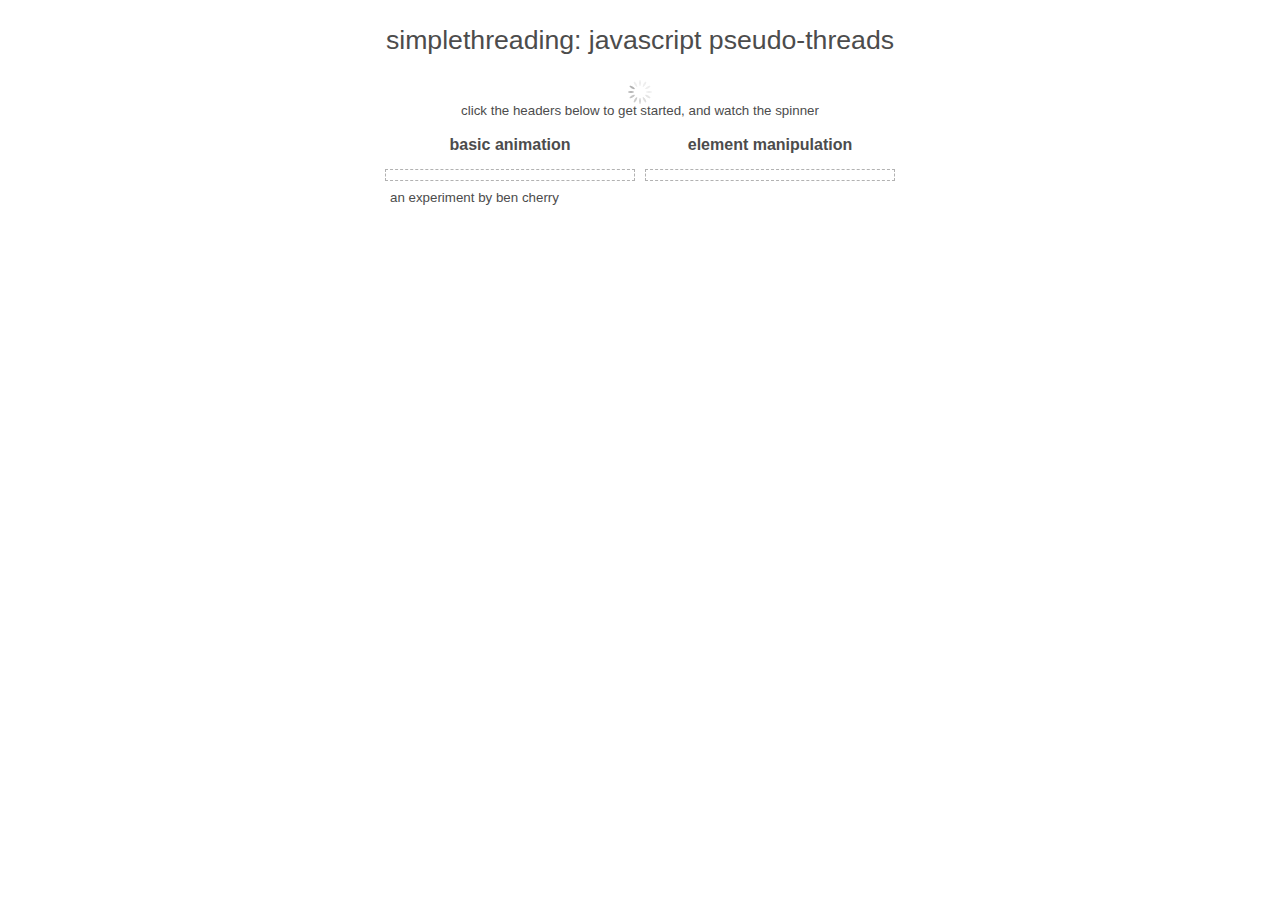
<file: index.html>
<html>
<head>
	<title>simplethreading: javascript pseudo-threads</title>
	<link type="text/css" rel="stylesheet" href="reset.css" />
	<link type="text/css" rel="stylesheet" href="demo.css" />
</head>
<body>
	<h1>simplethreading: javascript pseudo-threads</h1>
	<div id="simplethreading" class="clearfix">
		<div class="preloader"><img src="ajax-loader.gif"/></div>
		<div class="tip">click the headers below to get started, and watch the spinner</div>
		<div id="basic-animation" class="demo clearfix">
			<h2 class="start">basic animation</h2>
			<div class="output clearfix"></div>
		</div>
		<div id="element-manipulation" class="demo clearfix">
			<h2 class="start">element manipulation</h2>
			<div class="output clearfix"></div>
		</div>				
	</div>
	<div class="footer">an experiment by <a href="http://bcherry.net">ben cherry</a></div>
	<script src="jquery-1.3.2.min.js" type="text/javascript"></script>
	<script src="LAB.min.js" type="text/javascript"></script>
	<script type="text/javascript">
		$LAB
		.script("simplethreading.js")
		.block()
		.script("demo.js")
	</script>
</body>
</html>
</file>
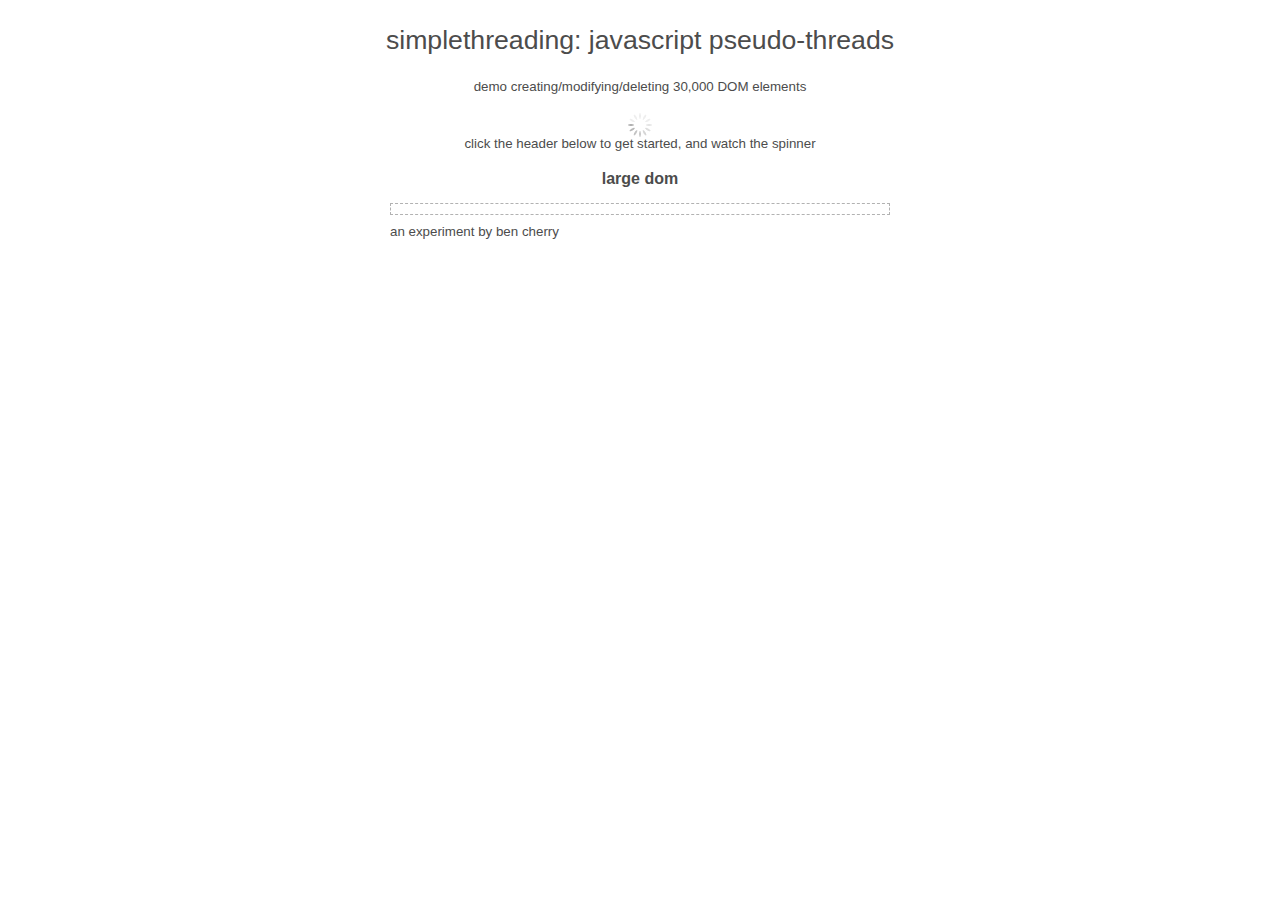
<file: largedom.html>
<html>
<head>
	<title>simplethreading: javascript pseudo-threads</title>
	<link type="text/css" rel="stylesheet" href="reset.css" />
	<link type="text/css" rel="stylesheet" href="demo.css" />
</head>
<body>
	<h1>simplethreading: javascript pseudo-threads</h1>
	<div class="tip">demo creating/modifying/deleting 30,000 DOM elements</div>
	<div id="simplethreading" class="clearfix">
		<div class="preloader"><img src="ajax-loader.gif"/></div>
		<div class="tip">click the header below to get started, and watch the spinner</div>
		<div id="large-dom" class="demo clearfix" style="float:none;margin:0 auto;width:500px;">
			<h2 class="start">large dom</h2>
			<div class="output clearfix" style="overflow:auto;max-height:500px;"></div>
		</div>
	</div>
	<div class="footer">an experiment by <a href="http://bcherry.net">ben cherry</a></div>
	<script src="jquery-1.3.2.min.js" type="text/javascript"></script>
	<script src="LAB.min.js" type="text/javascript"></script>
	<script type="text/javascript">
		$LAB
		.script("simplethreading.js")
		.block()
		.script("largedom.js")
	</script>
</body>
</html>
</file>
<file: demo.css>
body {
	font-family: Helvetica, Arial, sans-serif;
	font-size:12pt;
	color:#4C4C4C;
}

a {
	text-decoration:none;
	color:#4C4C4C;
}

a:hover, a:active {
	text-decoration:underline;
}

h1 {
	font-weight:normal;
	text-align:center;
	font-size:20pt;
	margin:1em 0;
}

h2 {
	text-align:center;
	margin-bottom:1em;
}

#simplethreading {
	width:520px;
	margin:10px auto;
}

.demo {
	float:left;
	margin:0 5px;
	width:250px;
}

.demo .start {
	cursor:pointer;
}

.output {
	border:dashed 1px #B2B2B2;
	padding:5px;
}

.result {
	float:left;
	padding:2px;
	border:solid 1px #666666;
	margin:2px;
	text-align:center;
	min-width:25px;
}

.dark {
	color:#F2F2F2;
	background-color:#666666;
}

.tip {
	font-size:10pt;
	margin:0 auto 20px;
	text-align:center;
	width:450px;
}

.footer {
	font-size:10pt;
	margin:auto;
	width:500px;
}

.preloader {
	text-align:center;
}
</file>
